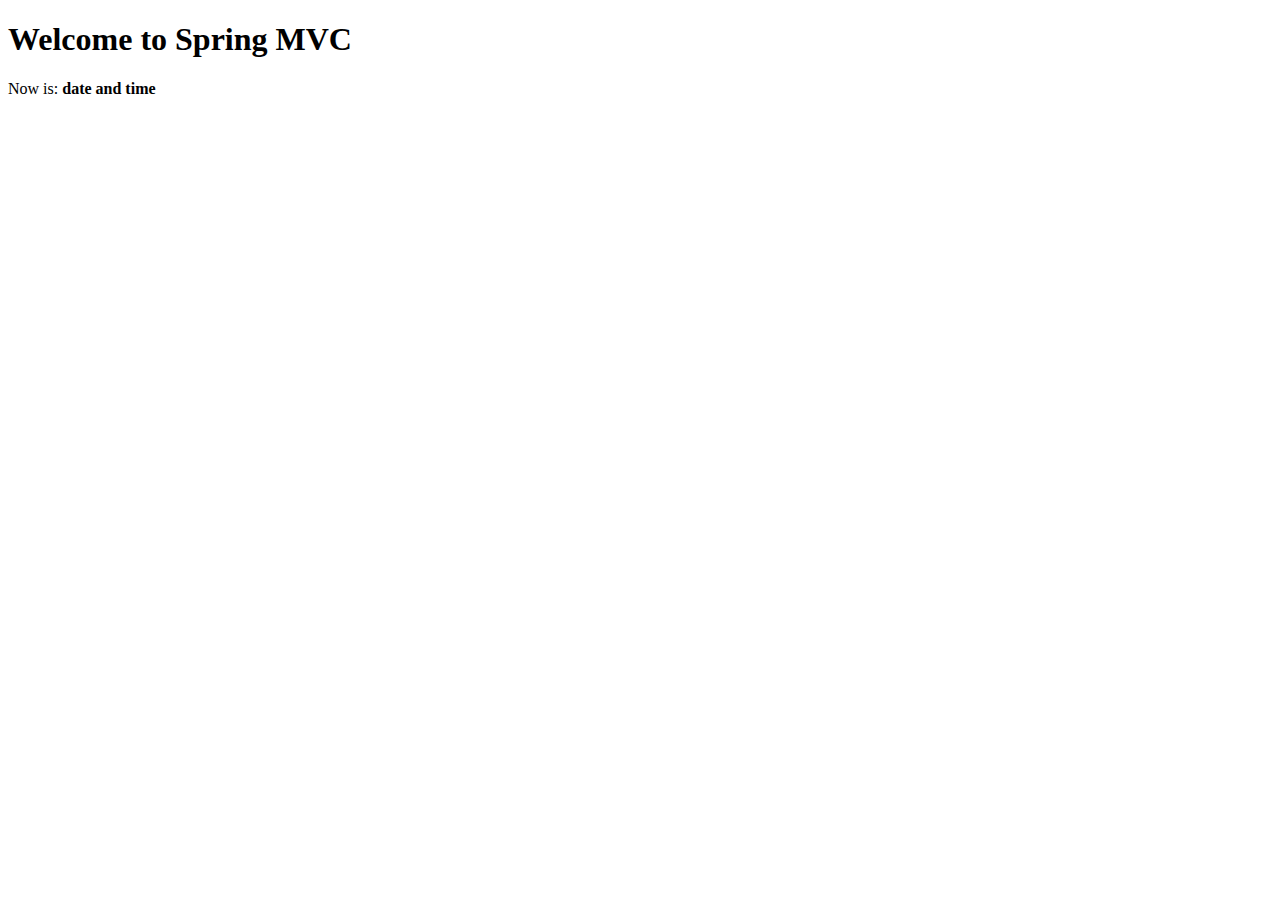
<file: target/classes/templates/index.html>
<!DOCTYPE html>
<html xmlns:th="http://www.thymeleaf.org">

<!--<head>-->
    <!--<meta charset="UTF-8"/>-->
    <!--<title>Blog</title>-->
<!--</head>-->

<!--<body>-->
<!--<h1>Welcome to Spring MVC</h1>-->
<!--Now is: <b th:text="${execInfo.now.time}"></b>-->
<!--</body>-->

<!--</html>-->

<head th:replace="layout :: site-head">
    <title>Welcome to Spring MVC Blog</title>
</head>

<body>

<header th:replace="layout :: site-header"/>

<h1>Welcome to Spring MVC</h1>
Now is: <b th:text="${execInfo.now.time}">date and time</b>

<footer th:replace="layout :: site-footer" />

</body>

</html>
</file>
